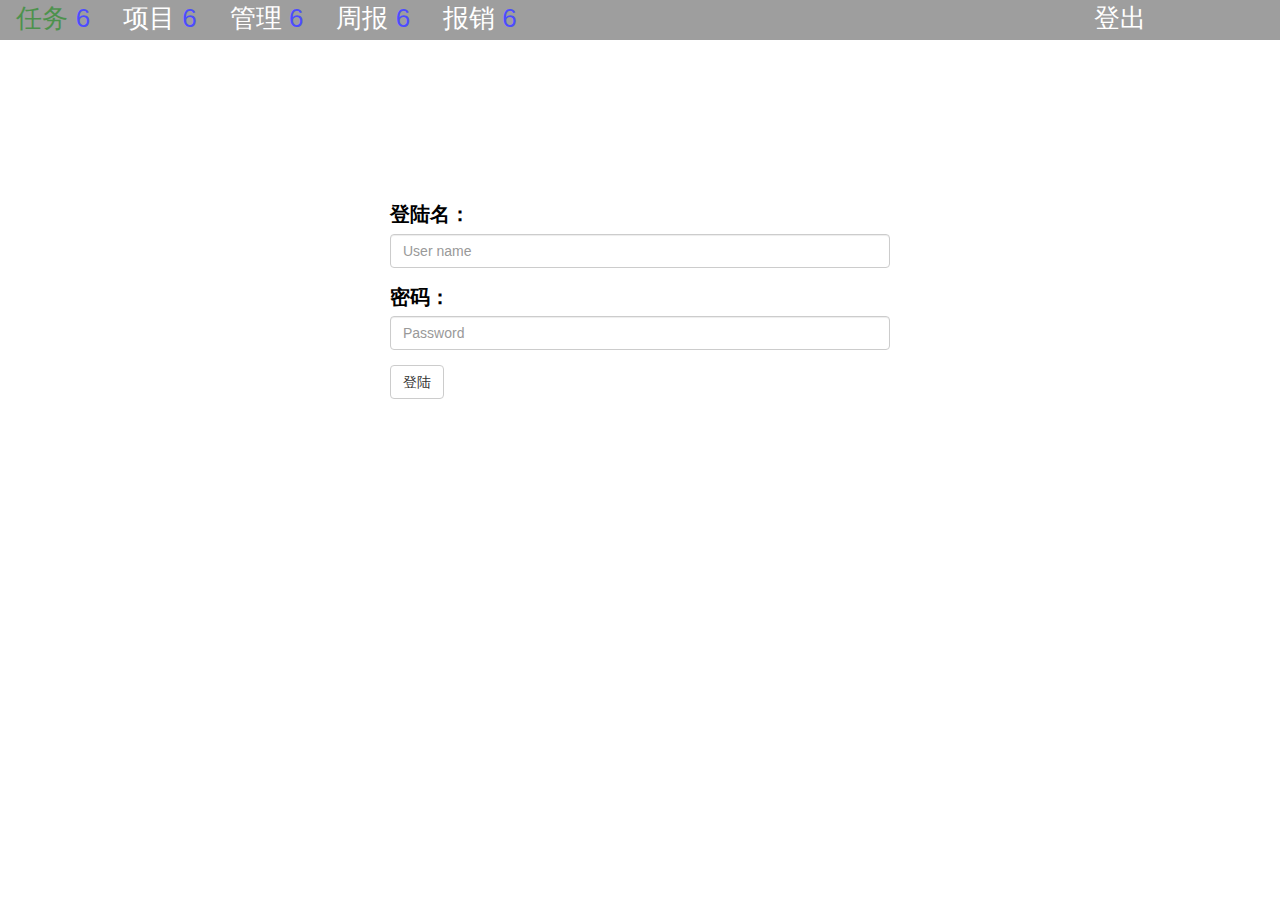
<file: WebContent/index.html>
<!DOCTYPE html>
<html ng-app="oa.main">
  <head>
  <meta charset="UTF-8">
    <title>OA系统</title>
    <link href="css/bootstrap.231.min.css" rel="stylesheet">
    <link href="css/cn.css" rel="stylesheet">
  </head>
  <body ng-controller="mainCtrl">

  <div id="navigator">
    <div class="col-md-1">任务<span>&nbsp;6</span></div>
    <div class="col-md-1">项目<span>&nbsp;6</span></div>
    <div class="col-md-1" ng-click="management()">管理<span>&nbsp;6</span></div>
    <div class="col-md-1">周报<span>&nbsp;6</span></div>
    <div class="col-md-1">报销<span>&nbsp;6</span></div>
    <div class="col-md-1"></div>
    <div class="col-md-1"></div>
    <div class="col-md-1"></div>
    <div class="col-md-1"></div>
    <div class="col-md-1"></div>
    <div class="col-md-1" ng-click="quit()">登出</div>
  </div>
<div ui-view="main" id="stage">
</div>   
<script  src="framework/angular.min.js"></script>
<script  src="framework/ui-router.js"></script>
<script  src="framework/angular-animate.min.js"></script>
<script  src="framework/ui-bootstrap-0.14.3.min.js"></script>
  <script src="framework/boostrapadd.js"></script>
<script  src="framework/scrollpoint.min.js"></script>
<script  src="js/oa/app.js"></script>
<script  src="js/oa/services.js"></script>
<script  src="js/oa/controllers.js"></script>
  <script src="js/oa/adminControllers.js"></script>
  <script src="js/oa/userControllers.js"></script>
<script  src="js/oa/directives.js"></script>
<script  src="js/oa/filter.js"></script>
  </body>
</html>
</file>
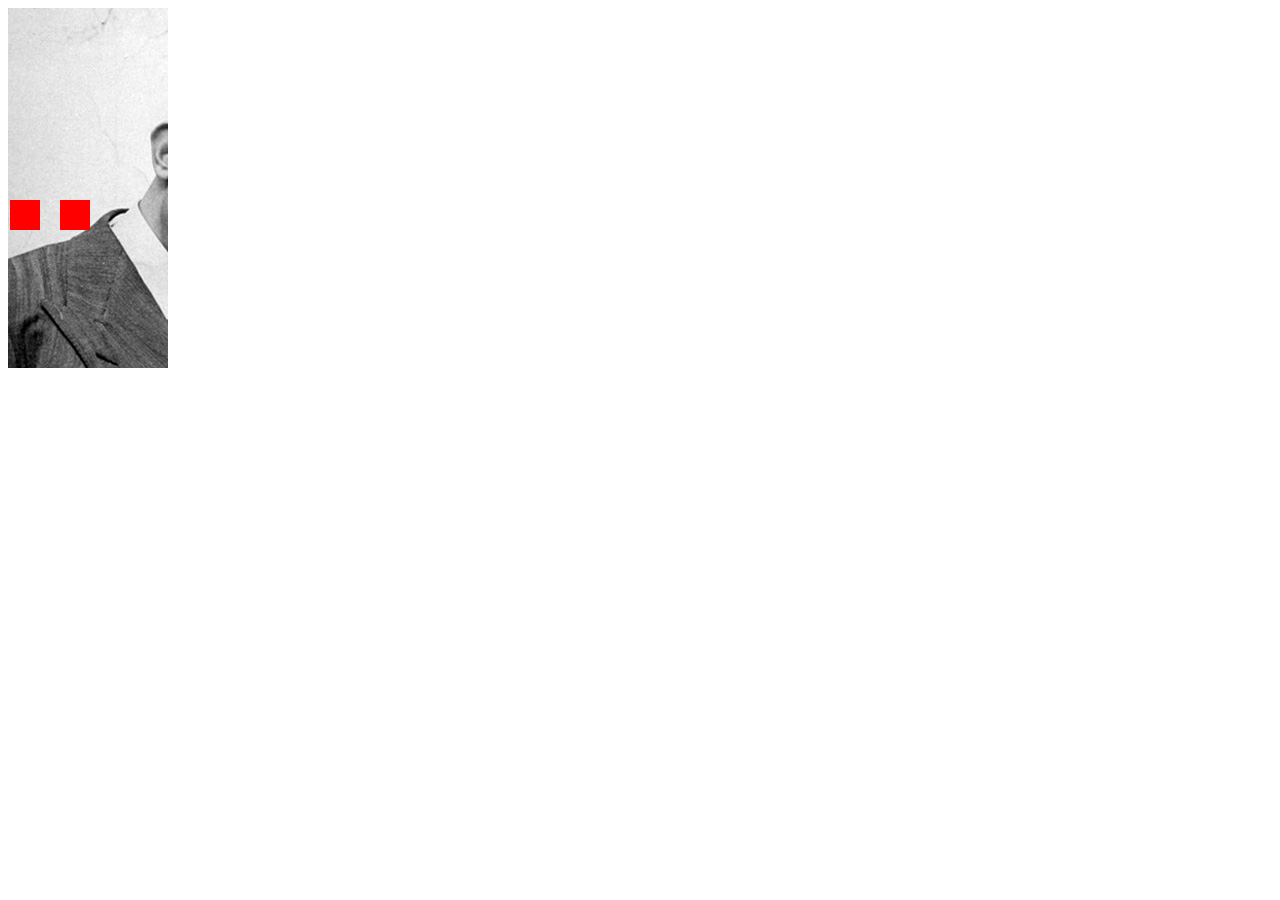
<file: WebContent/css3/index.html>
<!DOCTYPE html>
<html>
<head lang="en">
    <meta charset="UTF-8">
    <link href="css/cn.css" rel="stylesheet">
    <title></title>
</head>
<body>
<!--<div id="bg" style="width:100px;height:360px;background:url(images/bg.jpg) no-repeat 0px 0px;">-->
<div id="bg" style="width:160px;height:360px;background-image:url(images/bg.jpg);background-position: 0px 0px;background-repeat:no-repeat; ">
    <div>
    <div id="qq" style="width: 30px;height: 30px;background: red;left:10px;top: 200px;position: absolute;"></div>
        <div id="qq2" style="width: 30px;height: 30px;background: red;left:60px;top: 200px;position: absolute;"></div>
        <div id="qq3" style="left:50px;top: 100px;position: absolute;opacity: 0;color: navy;font-weight: bold;font-size: 18px;">胡哥</div>
    </div>
</div>
</body>
</html>
</file>
<file: WebContent/css/cn.css>
@charset "UTF-8";
/*导航栏样式*/
#navigator {
  background-color: #757575;
  opacity: 0.7;
  position: fixed;
  height: 40px;
  top: 0px;
  width: 100%; 
  }
  #navigator div {
    cursor: pointer;
    font-size: 26px;
    text-align: center;
    color: white; }
  #navigator div:hover {
    color: darkgreen; }
  #navigator span {
    color: blue; }

div.adminMain {
  width: 100%; }
  div.adminMain div.adminMainLeft {
    width: 50%;
    float: left; }
    div.adminMain div.adminMainLeft div.adminMainLeftTop {
      width: 100%;
      height: 50px;
      background: #5cb85c; }
      div.adminMain div.adminMainLeft div.adminMainLeftTop div {
        float: left; }
      div.adminMain div.adminMainLeft div.adminMainLeftTop div.btn-group {
        margin-top: 8px;
        width: 10%; }
      div.adminMain div.adminMainLeft div.adminMainLeftTop div.btn-op {
        width: 90%;
        /*div.first{margin-left:100px;}*/ }
        div.adminMain div.adminMainLeft div.adminMainLeftTop div.btn-op div {
          float: right; }
        div.adminMain div.adminMainLeft div.adminMainLeftTop div.btn-op button {
          outline: none;
          margin-top: 6px;
          float: right;
          margin-right: 15px; }
    div.adminMain div.adminMainLeft div.allUser {
      float: left;
      margin-left: 10%;
      width: 30%;
      overflow: auto;
      height: 400px;
      background: pink; }
      div.adminMain div.adminMainLeft div.allUser button {
        margin-top: 5px;
        outline: none; }
    div.adminMain div.adminMainLeft div.joinUser {
      float: left;
      width: 30%;
      height: 400px;
      overflow: auto;
      background: pink;
      margin-left: 20%; }
      div.adminMain div.adminMainLeft div.joinUser button {
        margin-top: 5px;
        outline: none; }
  div.adminMain div.adminMainRight {
    width: 50%;
    float: left; }

.prj_add {
  width: 100%; }
  .prj_add textarea, .prj_add input {
    width: 100%; }
  .prj_add .btn-success {
    float: right;
    margin-right: 15px;
    margin-top: 50px; }

.timePiker {
  width: 50%;
  margin-left: 0px;
  margin-top: 15px; }

.floatLeft {
  float: left; }

.project {
  cursor: pointer;
  width: 92%;
  height: 60px;
  margin-left: auto;
  margin-right: auto;
  margin-top: 5px; }
  .project div.top {
    position: relative;
    font-size: 14px;
    background: #757575;
    width: 100%;
    height: 50px;
    color: white; }
    .project div.top span {
      position: absolute; }
  .project div.bottom {
    width: 100%;
    height: 10px;
    background: #EEEEEE; }
    .project div.bottom div.used {
      height: 10px;
      background: #1B5E20; }

.project:hover {
  border: solid 2px orangered; }

.create-task {
  float: left;
  margin-left: 30px; }

#taskList {
  border: dashed 1px grey;
  cursor: pointer;
  width: 80%;
  margin-top: 5px;
  height: 20px;
  -webkit-transition: width 0.2s ease;
  transition: width 0.2s ease;
  -moz-transition: width 0.2s ease; }
  #taskList div {
    font-size: 14px;
    float: left;
    width: 33%;
    text-align: center;
    height: 100%; }

#taskList:hover {
  border: solid 1px green;
  width: 90%; }

body {
  padding: 0;
  font-size: 20px;
  font-family: "Helvetica Neue", Helvetica, Arial, sans-serif; }

#main {
  margin-top: 40px;
  color: darkred; }

#stage {
  margin-top: 40px; }

/*鐧婚檰鏍峰紡*/
.bb-middle {
  color: black;
  margin-left: auto;
  margin-right: auto;
  width: 500px;
  height: 250px;
  margin-top: 200px;
  background-color: transparent; }

.fullWidth {
  width: 100%; }

.center {
  text-align: center; }

/*# sourceMappingURL=cn.css.map */
</file>
<file: WebContent/css3/css/cn.css>
@charset "UTF-8";
#bg {
  animation: myfirst 13s;
  -moz-animation: myfirst 13s;
  /* Firefox */
  -webkit-animation: myfirst 13s;
  /* Safari 和 Chrome */
  -o-animation: myfirst 3s;
  /* Opera */
  animation-delay: 1s;
  animation-iteration-count: infinite;
  animation-timing-function: linear; }

#qq {
  -moz-animation: circle 3s;
  animation: circle 3s;
  -webkit-animation: circle 3s;
  animation-iteration-count: infinite;
  animation-timing-function: linear; }

#qq2 {
  -moz-animation: circle 3s;
  animation: circle 3s;
  -webkit-animation: circle 3s;
  animation-iteration-count: infinite;
  animation-timing-function: linear; }

#qq3 {
  -moz-animation: words 13s;
  animation: words 13s;
  -webkit-animation: words 13s;
  animation-iteration-count: infinite;
  animation-timing-function: linear; }

@keyframes myfirst {
  from {
    background-position: 0px 0px; }
  to {
    background-position: -600px 0px; } }
@keyframes circle {
  from {
    transform: rotate(0deg); }
  to {
    transform: rotate(360deg); } }
@keyframes words {
  0% {
    opacity: 0; }
  20% {
    opacity: 0; }
  50% {
    opacity: 1; }
  100% {
    opacity: 1; } }
@-webkit-keyframes myfirst {
  from {
    background-position: 0px 0px; }
  to {
    background-position: -600px 0px; } }
@-webkit-keyframes circle {
  from {
    transform: rotate(0deg); }
  to {
    transform: rotate(360deg); } }
@-webkit-keyframes words {
  0% {
    opacity: 0; }
  20% {
    opacity: 0; }
  50% {
    opacity: 1; }
  100% {
    opacity: 1; } }

/*# sourceMappingURL=cn.css.map */
</file>
